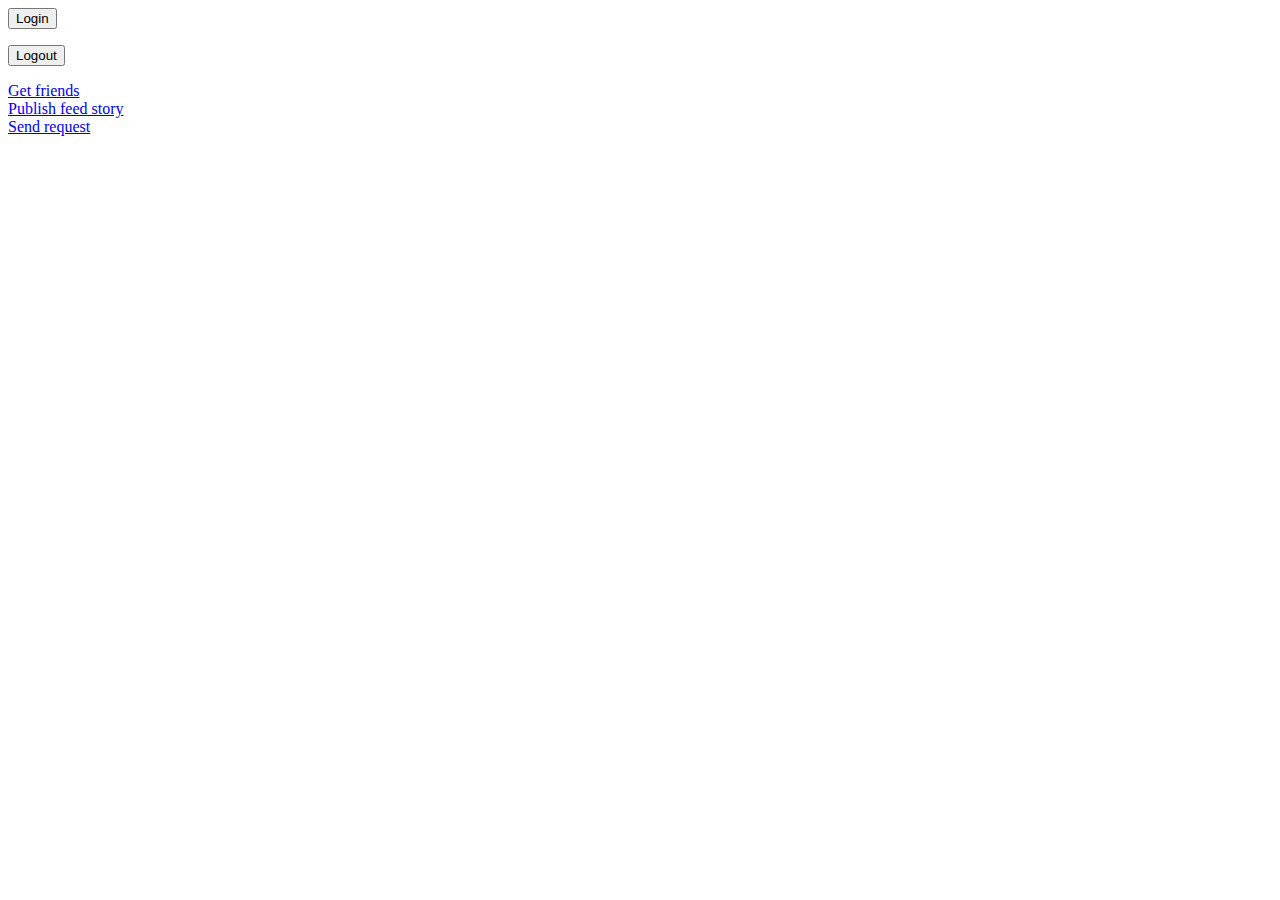
<file: week5/facebook-example/index.html>
<html>
<head>
  <title>Facebook Login</title>
  <meta name="viewport" content="initial-scale=1,minimum-scale=1,maximum-scale=1,user-scalable=no" />
  <meta property="og:title" content="Hello world" />
  <meta property="og:type" content="website" />
  <meta property="og:site_name" content="Hello World" />
  <meta property="og:description" content="Hello World!  This is my mobile web sample app." />
  <meta property="og:image" content="http://www.facebookmobileweb.com/hackbook/img/facebook_icon_large.png"/>
</head>
<body>
  <div id="fb-root"></div>
  <script>
    (function() {
      var e = document.createElement('script'); e.async = true;
          e.src = document.location.protocol + '//connect.facebook.net/en_US/all.js';
          document.getElementById('fb-root').appendChild(e);
          }());
  </script>
  
  <script>
    window.fbAsyncInit = function() {
      FB.init({ appId: '296344457137837', 
      status: true, 
      cookie: true,
      xfbml: true,
      oauth: true});
 
      FB.Event.subscribe('auth.statusChange', handleStatusChange);	
    };
  </script>
  
  <script>
   function handleStatusChange(response) {
     document.body.className = response.authResponse ? 'connected' : 'not_connected';
    
     if (response.authResponse) {
       console.log(response);
       updateUserInfo(response);
     }
   }
   </script>
   
   <div id="login">
     <p><button onClick="loginUser();">Login</button></p>
   </div>
   <div id="logout">
     <div id="user-info"></div>
     <p><button  onClick="FB.logout();">Logout</button></p>
   </div>
   
  <script>
    function loginUser() {    
      FB.login(function(response) { }, {scope:'email'});  	
    }
  </script>
  
  <style>
    body.connected #login { display: none; }
    body.connected #logout { display: block; }
    body.not_connected #login { display: block; }
    body.not_connected #logout { display: none; }
  </style>
  
  <div id="user-info"></div>
  <script>
    function updateUserInfo(response) {
      FB.api('/me', function(response) {
        document.getElementById('user-info').innerHTML = '<img src="https://graph.facebook.com/' + response.id + '/picture">' + response.name;
      });
    }
  </script>

  <a href="#" onclick="getUserFriends();">Get friends</a><br>
  <div id="user-friends"></div>
  <script>
  function getUserFriends() {
    FB.api('/me/friends&fields=name,picture', function(response) {
      console.log('Got friends: ', response);
      
      if (!response.error) {
        var markup = '';
        
        var friends = response.data;
        
        for (var i=0; i < friends.length && i < 25; i++) {
          var friend = friends[i];
          
          markup += '<img src="' + friend.picture.data.url + '"> ' + friend.name + '<br>';
        }
        
        document.getElementById('user-friends').innerHTML = markup;
      }
    });
  }
  </script>
 
  <a href="#" onclick="publishStory();">Publish feed story</a><br>
  <script>
  function publishStory() {
    FB.ui({
      method: 'feed',
      name: 'I\'m building a social mobile web app!',
      caption: 'This web app is going to be awesome.',
      description: 'Check out Facebook\'s developer site to start building.',
      link: 'http://www.facebookmobileweb.com/hello',
      picture: 'http://www.facebookmobileweb.com/hackbook/img/facebook_icon_large.png'
    }, 
    function(response) {
      console.log('publishStory response: ', response);
    });
    return false;
  }
  </script>
  
  <a href="#" onclick="sendRequest();">Send request</a><br>
  <script>
  function sendRequest() {
    FB.ui({
      method: 'apprequests',
      message: 'invites you to learn how to make your mobile web app social',
    }, 
    function(response) {
      console.log('sendRequest response: ', response);
    });
  }
  </script>
  
</body>
</html>
</file>
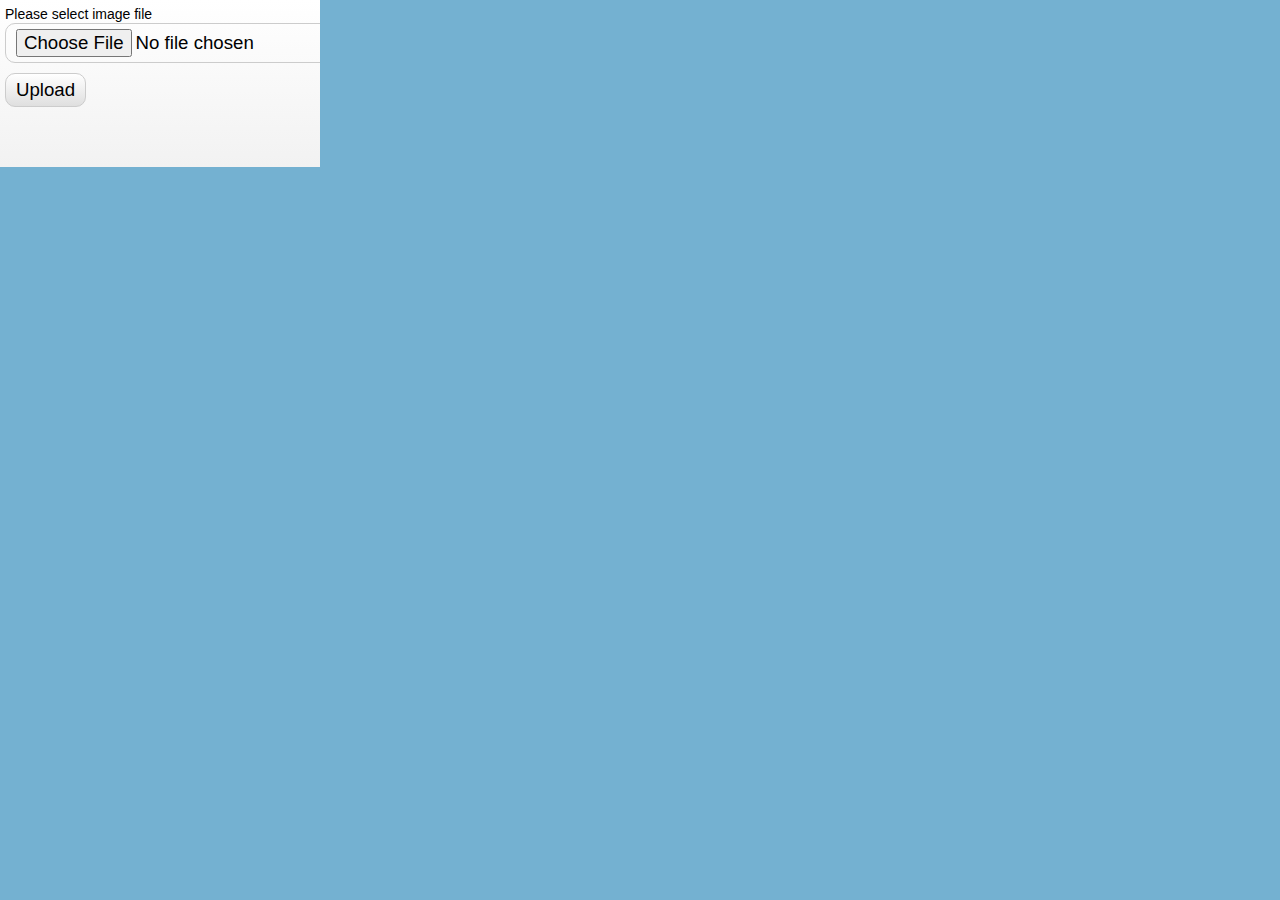
<file: week5/upload-example/index.html>
<!DOCTYPE html>
<html lang="en" >
    <head>
        <meta charset="utf-8" />
        <title>UploadPhoto</title>
        <link rel="apple-touch-icon" href="appicon.png" />
	    <link rel="apple-touch-startup-image" href="startup.png">
	    <meta name="apple-mobile-web-app-capable" content="yes">

	    <meta name="viewport" content="width=device-width, initial-scale=1">
        <link href="css/main.css" rel="stylesheet" type="text/css" />
        <script src="js/script.js"></script>
    </head>
    <body>
       
        <div class="container">
            
            <div class="upload_form_cont">
                <form id="upload_form" enctype="multipart/form-data" method="post" action="upload.php">
                    <div>
                        <div><label for="image_file">Please select image file</label></div>
                        <div><input type="file" name="image_file" id="image_file" onchange="fileSelected();" /></div>
                    </div>
                    <div>
                        <input type="button" value="Upload" onclick="startUploading()" />
                    </div>
                    <div id="fileinfo">
                        <div id="filename"></div>
                        <div id="filesize"></div>
                        <div id="filetype"></div>
                        <div id="filedim"></div>
                    </div>
                    <div id="error">You should select valid image files only!</div>
                    <div id="error2">An error occurred while uploading the file</div>
                    <div id="abort">The upload has been canceled by the user or the browser dropped the connection</div>
                    <div id="warnsize">Your file is very big. We can't accept it. Please select more small file</div>

                    <div id="progress_info">
                        <div id="progress"></div>
                        <div id="progress_percent">&nbsp;</div>
                        <div class="clear_both"></div>
                        <div>
                            <div id="speed">&nbsp;</div>
                            <div id="remaining">&nbsp;</div>
                            <div id="b_transfered">&nbsp;</div>
                            <div class="clear_both"></div>
                        </div>
                        <div id="upload_response"></div>
                    </div>
                </form>

                <img id="preview" />
            </div>
        </div>
    </body>
</html>
</file>
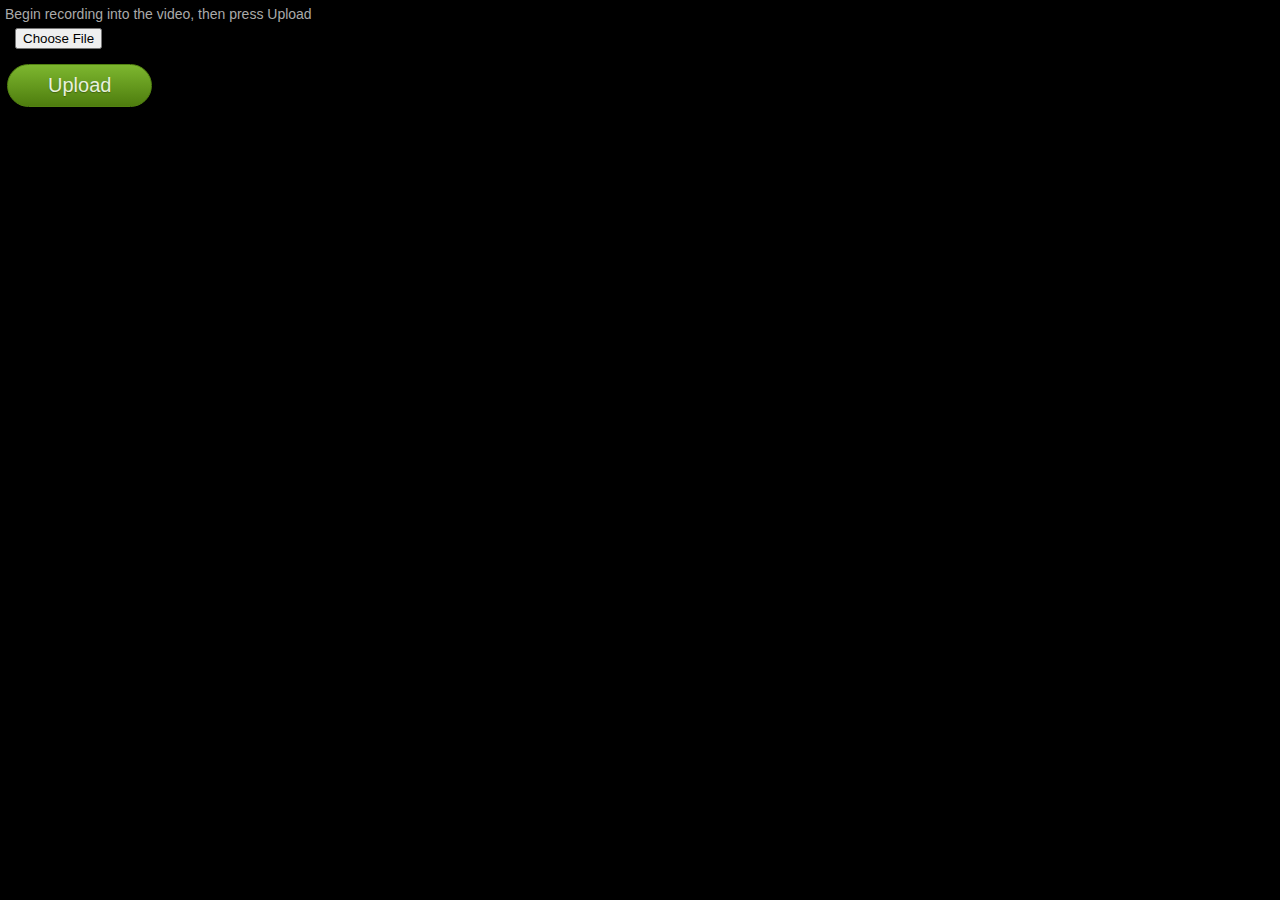
<file: week7/audio-record/index.html>
<!DOCTYPE html>
<html lang="en" >
    <head>
        <meta charset="utf-8" />
        <title>UploadPhoto</title>
        <link rel="apple-touch-icon" href="appicon.png" />
	    <link rel="apple-touch-startup-image" href="startup.png">
	    <meta name="apple-mobile-web-app-capable" content="yes">

	    <meta name="viewport" content="width=device-width, initial-scale=1">
        <link href="css/main.css" rel="stylesheet" type="text/css" />
        <script src="js/script.js"></script>
    </head>
    <body>
       
        <div class="container">
            
            <div class="upload_form_cont">
                <form id="upload_form" enctype="multipart/form-data" method="post" action="upload.php">
                    <div>
                        <div><label for="image_file">Begin recording into the video, then press Upload</label></div>
                        <div><input type="file" accept="video/*" name="image_file" id="image_file" onchange="fileSelected();" /></div>
                       

                                            </div>
                    
                    <div>
                        <input class="button green bigrounded" type="button" value="Upload" onclick="startUploading()" />
                    </div>
                    <div id="fileinfo">
                        <div id="filename"></div>
                        <div id="filesize"></div>
                        <div id="filetype"></div>
                        <div id="filedim"></div>
                    </div>
                    <div id="error"></div>
                    <div id="error2">An error occurred while uploading the file</div>
                    <div id="abort">The upload has been canceled by the user or the browser dropped the connection</div>
                    <div id="warnsize">Your file is very big. We can't accept it. Please select more small file</div>

                    <div id="progress_info">
                        <div id="progress"></div>
                        <div id="progress_percent">&nbsp;</div>
                        <div class="clear_both"></div>
                        <div>
                            <div id="speed">&nbsp;</div>
                            <div id="remaining">&nbsp;</div>
                            <div id="b_transfered">&nbsp;</div>
                            <div class="clear_both"></div>
                        </div>
                        <div id="upload_response"></div>
                    </div>
                </form>

                <img id="preview" />
            </div>
        </div>
    </body>
</html>
</file>
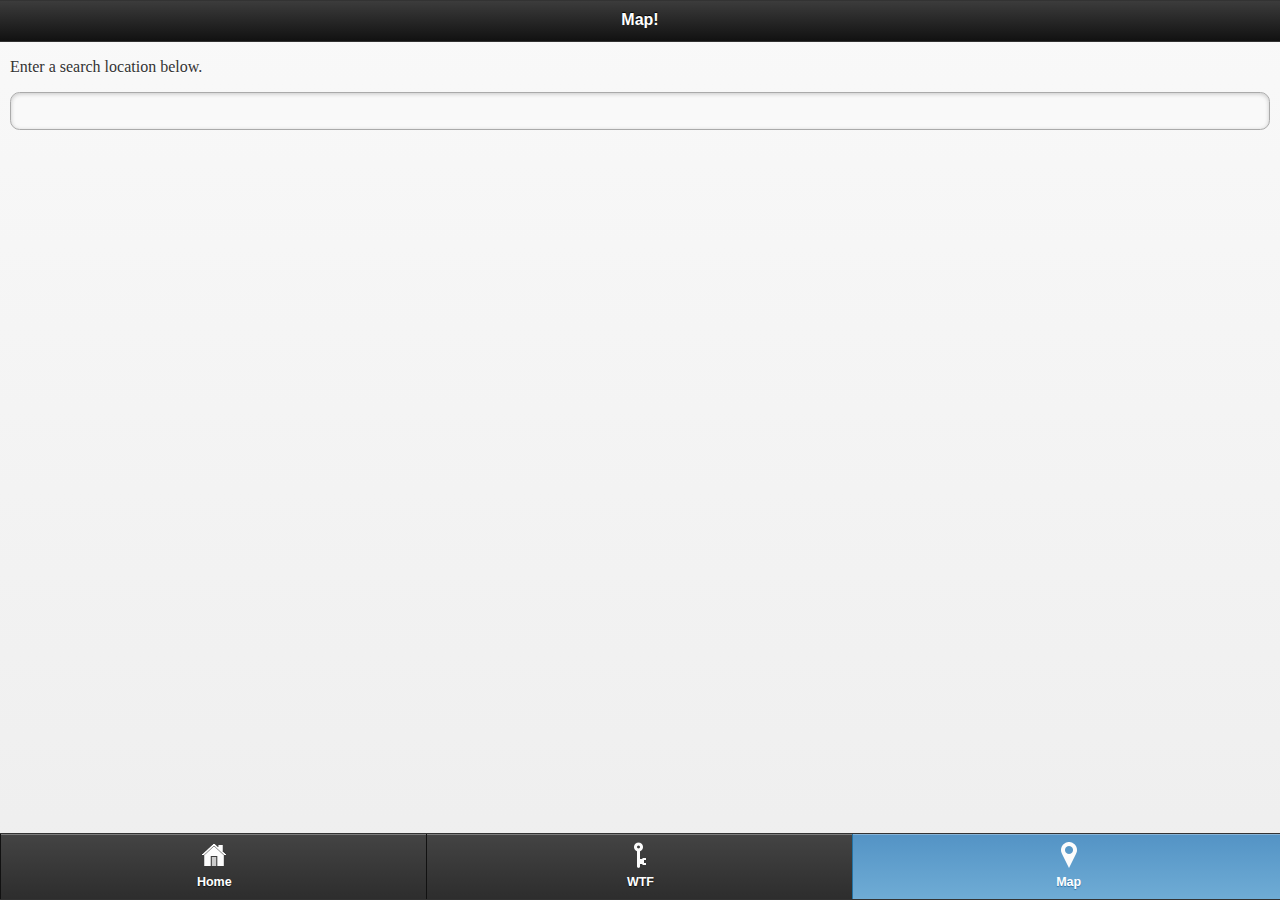
<file: week7/sandbox/index.html>
<!DOCTYPE html> 
<html>

<head>
	<title>MappityMap</title> 
	<meta charset="utf-8">
	<meta name="apple-mobile-web-app-capable" content="yes">
 	<meta name="apple-mobile-web-app-status-bar-style" content="black">
	<meta name="viewport" content="width=device-width, initial-scale=1"> 

	<link rel="stylesheet" href="css/style.css" />
	<link rel="apple-touch-icon" href="appicon.png" />
	<link rel="apple-touch-startup-image" href="startup.png">

	<script src="js/jquery-1.8.2.min.js"></script>
	<script src="js/jquery.mobile-1.2.0.js"></script>

	<link rel="stylesheet" href="css/jquery.mobile-1.2.0.css" />
	
</head>

<body>
<div data-role="page" id="filter">

	<div data-role="header">
		<h1>Map!</h1>
	</div><!-- /header -->
	
	<div data-role="content" style="padding:0">	
	
		<!-- This is the magic script, usually I'd put it near the header -->
		<script type="text/javascript" src="http://maps.google.com/maps/api/js?sensor=false"></script>
		
		
		<div style="padding-left:10px;padding-right:10px;">
			<p>Enter a search location below.</p>
			<form id="blankenter" action="index.php">
				<input type="text" name="startingpoint" id="startingpoint" />
			</form>
		</div>
		
			
		<!-- This is where the map gets inserted -->
		<div id="mapcanvas2" style="height:315px;width:320px"></div>
		

		<script type="text/javascript">
		var map;
		var wayA;
		var wayB;
		var debug;
		
		$(function() {
			
			// If you search for a location, capture that location
			// and geocode it
			
			$("#blankenter").submit(function(event) {
				
				geocoder = new google.maps.Geocoder();
				geocoder.geocode({'address': $("#startingpoint").val() }, function(results, status) {
		          if (status == google.maps.GeocoderStatus.OK) {
		          	
		          	// Add debug code here
		          	console.log("This is the address the user put in");
		          	debug = results;
		          	console.log(debug);
		          	
		          	
		            
		            map.setCenter(results[0].geometry.location);
		            var marker = new google.maps.Marker({
		                map: map,
		                position: results[0].geometry.location
		            });
		          } else {
		            alert('Geocode was not successful for the following reason: ' + status);
		          }
				});
				return false;
			});
		});
		
		// This is the display window
		var infowindow = new google.maps.InfoWindow({
		    size: new google.maps.Size(150, 50)
		});
		
		
		// Create the marker
		function createMarker(latlng, name, html) {
		    var contentString = html;
		    var marker = new google.maps.Marker({
		        position: latlng,
		        map: map
		    });
		
		    google.maps.event.addListener(marker, 'click', function () {
		        infowindow.setContent(contentString);
		        infowindow.open(map, marker);
		    });
		    google.maps.event.trigger(marker, 'click');
		    return marker;
		}
		
		function success(position) {
			console.log("The user's position is at");
			debug = position;
		    console.log(debug);
		    
		    var latlng = new google.maps.LatLng(position.coords.latitude, position.coords.longitude);
		    var myOptions = {
		        zoom: 15,
		        center: latlng,
		        mapTypeControl: false,
		        navigationControlOptions: {
		            style: google.maps.NavigationControlStyle.SMALL
		        },
		        mapTypeId: google.maps.MapTypeId.ROADMAP
		    };
		
		    map = new google.maps.Map(document.getElementById("mapcanvas2"), myOptions);
		
		    var marker = new google.maps.Marker({
		        position: latlng,
		        map: map,
		        title: "You are here!",
		        icon: 'beachflag.png'
		    });
		    
		    var renderer;
		    google.maps.event.addListener(map, 'click', function (event) {
		        if (!wayA) {
		        	// If a direction has been set, 
		        	// remove it.
		        	if (renderer) {
		        		renderer.setMap(null);
		        	}
		            wayA = new google.maps.Marker({
		
		                position: event.latLng,
		                map: map
		
		            });
		        } else {
		            wayB = new google.maps.Marker({
		
		                position: event.latLng,
		                map: map
		
		            });
					 
		            // Directions
		            renderer = new google.maps.DirectionsRenderer({
		                'draggable': true
		            });
		            renderer.setMap(map);
		
					// Uncomment the following to add a directions pane
		            //ren.setPanel(document.getElementById("directionsPanel"));
		            service = new google.maps.DirectionsService();
		
		            service.route({
		                'origin': wayA.getPosition(),
		                'destination': wayB.getPosition(),
		                'travelMode': google.maps.DirectionsTravelMode.DRIVING
		            }, function (result, status) {
		            	
		            	console.log("The route between the two points is");
		            	debug = result;
		    			console.log(debug);
		    			
		                if (status == 'OK') renderer.setDirections(result);
		                	wayA.setMap(null);
				            wayA = null;
				            wayB.setMap(null);
				            wayB = null;
		            })
		        }
		    });
		}
		
		function error(msg) {
		    var s = document.querySelector('#status');
		    s.innerHTML = typeof msg == 'string' ? msg : "failed";
		    s.className = 'fail';
		}
		
		if (navigator.geolocation) {
		    navigator.geolocation.getCurrentPosition(success, error);
		} else {
		    error('not supported');
		}	
		
	
		</script> 

		
		
		
	</div>
	<div data-role="footer" data-id="samebar" class="nav-glyphish-example" data-position="fixed" data-tap-toggle="false">
		<div data-role="navbar" class="nav-glyphish-example" data-grid="b">
		<ul>
			<li><a href="wtf.html" id="home" data-icon="custom">Home</a></li>
			<li><a href="map.html" id="key" data-icon="custom">WTF</a></li>
			<li><a href="index.html" id="map" class="ui-btn-active" data-icon="custom">Map</a></li>
			
		</ul>
		</div>
	</div>
</div>
</body>
</html>
</file>
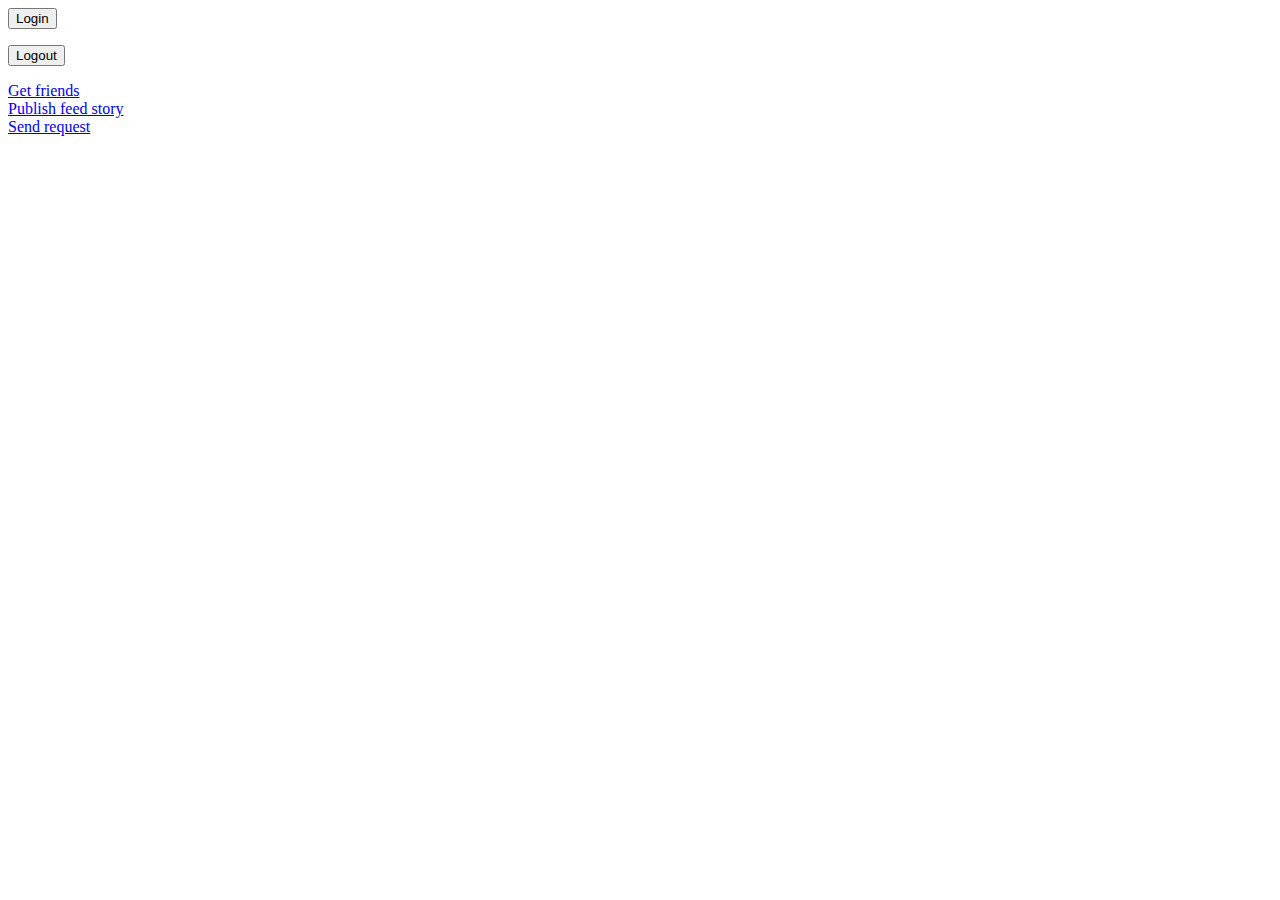
<file: week5/week5-final/facebook-example/index.html>
<html>
<head>
  <title>Hello World</title>
  <meta name="viewport" content="initial-scale=1,minimum-scale=1,maximum-scale=1,user-scalable=no" />
  <meta property="og:title" content="Hello world" />
  <meta property="og:type" content="website" />
  <meta property="og:site_name" content="Hello World" />
  <meta property="og:description" content="Hello World!  This is my mobile web sample app." />
  <meta property="og:image" content="http://www.facebookmobileweb.com/hackbook/img/facebook_icon_large.png"/>
</head>
<body>
  <div id="fb-root"></div>
  <script>
    (function() {
      var e = document.createElement('script'); e.async = true;
          e.src = document.location.protocol + '//connect.facebook.net/en_US/all.js';
          document.getElementById('fb-root').appendChild(e);
          }());
  </script>
  
  <script>
    window.fbAsyncInit = function() {
      FB.init({ appId: '226909127331855', 
      status: true, 
      cookie: true,
      xfbml: true,
      oauth: true});
 
      FB.Event.subscribe('auth.statusChange', handleStatusChange);	
    };
  </script>
  
  <script>
   function handleStatusChange(response) {
     document.body.className = response.authResponse ? 'connected' : 'not_connected';
    
     if (response.authResponse) {
       console.log(response);
       updateUserInfo(response);
     }
   }
   </script>
   
   <div id="login">
     <p><button onClick="loginUser();">Login</button></p>
   </div>
   <div id="logout">
     <div id="user-info"></div>
     <p><button  onClick="FB.logout();">Logout</button></p>
   </div>
   
  <script>
    function loginUser() {    
      FB.login(function(response) { }, {scope:'email'});  	
    }
  </script>
  
  <style>
    body.connected #login { display: none; }
    body.connected #logout { display: block; }
    body.not_connected #login { display: block; }
    body.not_connected #logout { display: none; }
  </style>
  
  <div id="user-info"></div>
  <script>
    function updateUserInfo(response) {
      FB.api('/me', function(response) {
        document.getElementById('user-info').innerHTML = '<img src="https://graph.facebook.com/' + response.id + '/picture">' + response.name;
      });
    }
  </script>

  <a href="#" onclick="getUserFriends();">Get friends</a><br>
  <div id="user-friends"></div>
  <script>
  function getUserFriends() {
    FB.api('/me/friends&fields=name,picture', function(response) {
      console.log('Got friends: ', response);
      
      if (!response.error) {
        var markup = '';
        
        var friends = response.data;
        
        for (var i=0; i < friends.length && i < 25; i++) {
          var friend = friends[i];
          
          markup += '<img src="' + friend.picture + '"> ' + friend.name + '<br>';
        }
        
        document.getElementById('user-friends').innerHTML = markup;
      }
    });
  }
  </script>
 
  <a href="#" onclick="publishStory();">Publish feed story</a><br>
  <script>
  function publishStory() {
    FB.ui({
      method: 'feed',
      name: 'I\'m building a social mobile web app!',
      caption: 'This web app is going to be awesome.',
      description: 'Check out Facebook\'s developer site to start building.',
      link: 'http://www.facebookmobileweb.com/hello',
      picture: 'http://www.facebookmobileweb.com/hackbook/img/facebook_icon_large.png'
    }, 
    function(response) {
      console.log('publishStory response: ', response);
    });
    return false;
  }
  </script>
  
  <a href="#" onclick="sendRequest();">Send request</a><br>
  <script>
  function sendRequest() {
    FB.ui({
      method: 'apprequests',
      message: 'invites you to learn how to make your mobile web app social',
    }, 
    function(response) {
      console.log('sendRequest response: ', response);
    });
  }
  </script>
  
  <fb:like></fb:like>
</body>
</html>
</file>
<file: week5/upload-example/css/main.css>
*{
    margin:0;
    padding:0;
}
body {
    background-color:#74b1d1;
    color:#fff;
    font:14px/1.3 Arial,sans-serif;
}
header {
    background-color:#212121;
    box-shadow: 0 -1px 2px #111111;
    display:block;
    height:70px;
    position:relative;
    width:100%;
    z-index:100;
}
header h2{
    font-size:22px;
    font-weight:normal;
    left:50%;
    margin-left:-400px;
    padding:22px 0;
    position:absolute;
    width:320px;
}
header a.stuts,a.stuts:visited{
    border:none;
    text-decoration:none;
    color:#fcfcfc;
    font-size:14px;
    left:50%;
    line-height:31px;
    margin:23px 0 0 110px;
    position:absolute;
    top:0;
}
header .stuts span {
    font-size:22px;
    font-weight:bold;
    margin-left:5px;
}
.container {
    overflow:hidden;
    width:320px;
}
.contr {
    background-color:#212121;
    padding:10px 0;
    text-align:center;

    border-radius:10px 10px 0 0;
    -moz-border-radius:10px 10px 0 0;
    -webkit-border-radius:10px 10px 0 0;
}

.upload_form_cont {
    background: -moz-linear-gradient(#ffffff, #f2f2f2);
    background: -ms-linear-gradient(#ffffff, #f2f2f2);
    background: -webkit-gradient(linear, left top, left bottom, color-stop(0%, #ffffff), color-stop(100%, #f2f2f2));
    background: -webkit-linear-gradient(#ffffff, #f2f2f2);
    background: -o-linear-gradient(#ffffff, #f2f2f2);
    filter: progid:DXImageTransform.Microsoft.gradient(startColorstr='#ffffff', endColorstr='#f2f2f2');
    -ms-filter: "progid:DXImageTransform.Microsoft.gradient(startColorstr='#ffffff', endColorstr='#f2f2f2')";
    background: linear-gradient(#ffffff, #f2f2f2);

    color:#000;
    overflow:hidden;
}
#upload_form {
    float:left;
    padding:5px;
    width:320px;
}
#preview {
    background-color:#fff;
    display:block;
    float:left;
    width:200px;
}
#upload_form > div {
    margin-bottom:10px;
}
#speed,#remaining {
    float:left;
    width:100px;
}
#b_transfered {
    float:right;
    text-align:right;
}
.clear_both {
    clear:both;
}
input {
    border-radius:10px;
    -moz-border-radius:10px;
    -ms-border-radius:10px;
    -o-border-radius:10px;
    -webkit-border-radius:10px;

    border:1px solid #ccc;
    font-size:14pt;
    padding:5px 10px;
}
input[type=button] {
    background: -moz-linear-gradient(#ffffff, #dfdfdf);
    background: -ms-linear-gradient(#ffffff, #dfdfdf);
    background: -webkit-gradient(linear, left top, left bottom, color-stop(0%, #ffffff), color-stop(100%, #dfdfdf));
    background: -webkit-linear-gradient(#ffffff, #dfdfdf);
    background: -o-linear-gradient(#ffffff, #dfdfdf);
    filter: progid:DXImageTransform.Microsoft.gradient(startColorstr='#ffffff', endColorstr='#dfdfdf');
    -ms-filter: "progid:DXImageTransform.Microsoft.gradient(startColorstr='#ffffff', endColorstr='#dfdfdf')";
    background: linear-gradient(#ffffff, #dfdfdf);
}
#image_file {
    width:400px;
}
#progress_info {
    font-size:10pt;
}
#fileinfo,#error,#error2,#abort,#warnsize {
    color:#aaa;
    display:none;
    font-size:10pt;
    font-style:italic;
    margin-top:10px;
}
#progress {
    border:1px solid #ccc;
    display:none;
    float:left;
    height:14px;

    border-radius:10px;
    -moz-border-radius:10px;
    -ms-border-radius:10px;
    -o-border-radius:10px;
    -webkit-border-radius:10px;

    background: -moz-linear-gradient(#66cc00, #4b9500);
    background: -ms-linear-gradient(#66cc00, #4b9500);
    background: -webkit-gradient(linear, left top, left bottom, color-stop(0%, #66cc00), color-stop(100%, #4b9500));
    background: -webkit-linear-gradient(#66cc00, #4b9500);
    background: -o-linear-gradient(#66cc00, #4b9500);
    filter: progid:DXImageTransform.Microsoft.gradient(startColorstr='#66cc00', endColorstr='#4b9500');
    -ms-filter: "progid:DXImageTransform.Microsoft.gradient(startColorstr='#66cc00', endColorstr='#4b9500')";
    background: linear-gradient(#66cc00, #4b9500);
}
#progress_percent {
    float:right;
}
#upload_response {
    margin-top: 10px;
    padding: 20px;
    overflow: hidden;
    display: none;
    border: 1px solid #ccc;

    border-radius:10px;
    -moz-border-radius:10px;
    -ms-border-radius:10px;
    -o-border-radius:10px;
    -webkit-border-radius:10px;

    box-shadow: 0 0 5px #ccc;
    background: -moz-linear-gradient(#bbb, #eee);
    background: -ms-linear-gradient(#bbb, #eee);
    background: -webkit-gradient(linear, left top, left bottom, color-stop(0%, #bbb), color-stop(100%, #eee));
    background: -webkit-linear-gradient(#bbb, #eee);
    background: -o-linear-gradient(#bbb, #eee);
    filter: progid:DXImageTransform.Microsoft.gradient(startColorstr='#bbb', endColorstr='#eee');
    -ms-filter: "progid:DXImageTransform.Microsoft.gradient(startColorstr='#bbb', endColorstr='#eee')";
    background: linear-gradient(#bbb, #eee);
}
</file>
<file: week7/audio-record/css/main.css>
*{
    margin:0;
    padding:0;
}
body {
    background-color:#000;
    color:#fff;
    font:14px/1.3 Arial,sans-serif;
}
header {
    background-color:#000;
    box-shadow: 0 -1px 2px #111111;
    display:block;
    height:70px;
    position:relative;
    width:100%;
    z-index:100;
}
header h2{
    font-size:22px;
    font-weight:normal;
    left:50%;
    margin-left:-400px;
    padding:22px 0;
    position:absolute;
    width:320px;
}
header a.stuts,a.stuts:visited{
    border:none;
    text-decoration:none;
    color:#fcfcfc;
    font-size:14px;
    left:50%;
    line-height:31px;
    margin:23px 0 0 110px;
    position:absolute;
    top:0;
}
header .stuts span {
    font-size:22px;
    font-weight:bold;
    margin-left:5px;
}
.container {
    overflow:hidden;
    width:320px;
}
.contr {
    background-color:#212121;
    padding:10px 0;
    text-align:center;

    border-radius:10px 10px 0 0;
    -moz-border-radius:10px 10px 0 0;
    -webkit-border-radius:10px 10px 0 0;
}

.upload_form_cont {
    background: #000;
    color:#aaa;
    overflow:hidden;
}
#upload_form {
    float:left;
    padding:5px;
    width:320px;
}
#preview {
    background-color:#fff;
    display:block;
    float:left;
    width:200px;
}
#upload_form > div {
    margin-bottom:10px;
}
#speed,#remaining {
    float:left;
    width:100px;
}
#b_transfered {
    float:right;
    text-align:right;
}
.clear_both {
    clear:both;
}
input {
    border-radius:10px;
    -moz-border-radius:10px;
    -ms-border-radius:10px;
    -o-border-radius:10px;
    -webkit-border-radius:10px;

    border:0px solid #ccc;
    color:#000;
    padding:5px 10px;
}

.button {
	display: inline-block;
	zoom: 1; /* zoom and *display = ie7 hack for display:inline-block */
	*display: inline;
	vertical-align: baseline;
	margin: 0 2px;
	outline: none;
	cursor: pointer;
	text-align: center;
	text-decoration: none;
	font: 20px/100% Arial, Helvetica, sans-serif;
	padding: .5em 2em .55em;
	text-shadow: 0 1px 1px rgba(0,0,0,.3);
	-webkit-border-radius: .5em; 
	-moz-border-radius: .5em;
	border-radius: .5em;
	-webkit-box-shadow: 0 1px 2px rgba(0,0,0,.2);
	-moz-box-shadow: 0 1px 2px rgba(0,0,0,.2);
	box-shadow: 0 1px 2px rgba(0,0,0,.2);
}
.button:hover {
	text-decoration: none;
}
.button:active {
	position: relative;
	top: 1px;
}

.bigrounded {
	-webkit-border-radius: 2em;
	-moz-border-radius: 2em;
	border-radius: 2em;
}
.medium {
	font-size: 12px;
	padding: .4em 1.5em .42em;
}
.small {
	font-size: 11px;
	padding: .2em 1em .275em;
}
.green {
	color: #e8f0de;
	border: solid 1px #538312;
	background: #64991e;
	background: -webkit-gradient(linear, left top, left bottom, from(#7db72f), to(#4e7d0e));
	background: -moz-linear-gradient(top,  #7db72f,  #4e7d0e);
	filter:  progid:DXImageTransform.Microsoft.gradient(startColorstr='#7db72f', endColorstr='#4e7d0e');
}
.green:hover {
	background: #538018;
	background: -webkit-gradient(linear, left top, left bottom, from(#6b9d28), to(#436b0c));
	background: -moz-linear-gradient(top,  #6b9d28,  #436b0c);
	filter:  progid:DXImageTransform.Microsoft.gradient(startColorstr='#6b9d28', endColorstr='#436b0c');
}
.green:active {
	color: #a9c08c;
	background: -webkit-gradient(linear, left top, left bottom, from(#4e7d0e), to(#7db72f));
	background: -moz-linear-gradient(top,  #4e7d0e,  #7db72f);
	filter:  progid:DXImageTransform.Microsoft.gradient(startColorstr='#4e7d0e', endColorstr='#7db72f');
}
#image_file {
    width:400px;
}
#progress_info {
    font-size:10pt;
}
#fileinfo,#error,#error2,#abort,#warnsize {
    color:#aaa;
    display:none;
    font-size:10pt;
    font-style:italic;
    margin-top:10px;
}
#progress {
    border:1px solid #ccc;
    display:none;
    float:left;
    height:14px;

    border-radius:10px;
    -moz-border-radius:10px;
    -ms-border-radius:10px;
    -o-border-radius:10px;
    -webkit-border-radius:10px;

    background: -moz-linear-gradient(#66cc00, #4b9500);
    background: -ms-linear-gradient(#66cc00, #4b9500);
    background: -webkit-gradient(linear, left top, left bottom, color-stop(0%, #66cc00), color-stop(100%, #4b9500));
    background: -webkit-linear-gradient(#66cc00, #4b9500);
    background: -o-linear-gradient(#66cc00, #4b9500);
    filter: progid:DXImageTransform.Microsoft.gradient(startColorstr='#66cc00', endColorstr='#4b9500');
    -ms-filter: "progid:DXImageTransform.Microsoft.gradient(startColorstr='#66cc00', endColorstr='#4b9500')";
    background: linear-gradient(#66cc00, #4b9500);
}
#progress_percent {
    float:right;
}
#upload_response {
    margin-top: 10px;
    padding: 20px;
    overflow: hidden;
    display: none;
    border: 1px solid #ccc;

    border-radius:10px;
    -moz-border-radius:10px;
    -ms-border-radius:10px;
    -o-border-radius:10px;
    -webkit-border-radius:10px;

    box-shadow: 0 0 5px #ccc;
    background: -moz-linear-gradient(#bbb, #eee);
    background: -ms-linear-gradient(#bbb, #eee);
    background: -webkit-gradient(linear, left top, left bottom, color-stop(0%, #bbb), color-stop(100%, #eee));
    background: -webkit-linear-gradient(#bbb, #eee);
    background: -o-linear-gradient(#bbb, #eee);
    filter: progid:DXImageTransform.Microsoft.gradient(startColorstr='#bbb', endColorstr='#eee');
    -ms-filter: "progid:DXImageTransform.Microsoft.gradient(startColorstr='#bbb', endColorstr='#eee')";
    background: linear-gradient(#bbb, #eee);
}
</file>
<file: week7/sandbox/css/style.css>
p { 
font-family: 'Cherry Swash', cursive;	
}
.nav-glyphish-example .ui-btn .ui-btn-inner { padding-top: 40px !important }
.nav-glyphish-example .ui-btn .ui-icon {
    width: 30px!important;
    height: 30px!important;
    margin-left: -15px !important;
    box-shadow: none!important;
    -moz-box-shadow: none!important;
    -webkit-box-shadow: none!important;
    -webkit-border-radius: 0 !important;
    border-radius: 0 !important;
}
#home .ui-icon {
    background: url(glyphish-icons/53-house.png) 50% 50% no-repeat;
    background-size: 24px 22px;
}
#key .ui-icon {
    background: url(glyphish-icons/30-key.png) 50% 50% no-repeat;
    background-size: 12px 26px;
}
#email .ui-icon {
    background: url(glyphish-icons/18-envelope.png) 50% 50% no-repeat;
    background-size: 24px 16px;
}
#login .ui-icon {
    background: url(glyphish-icons/30-key.png) 50% 50% no-repeat;
    background-size: 12px 26px;
}
#map .ui-icon {
    background: url(glyphish-icons/07-map-marker.png) 50% 50% no-repeat;
    background-size: 16px 26px;
}
#coffee .ui-icon {
    background: url(glyphish-icons/100-coffee.png) 50% 50% no-repeat;
    background-size: 20px 24px;
}
#skull .ui-icon {
    background: url(glyphish-icons/21-skull.png) 50% 50% no-repeat;
    background-size: 22px 24px;
}
</file>
